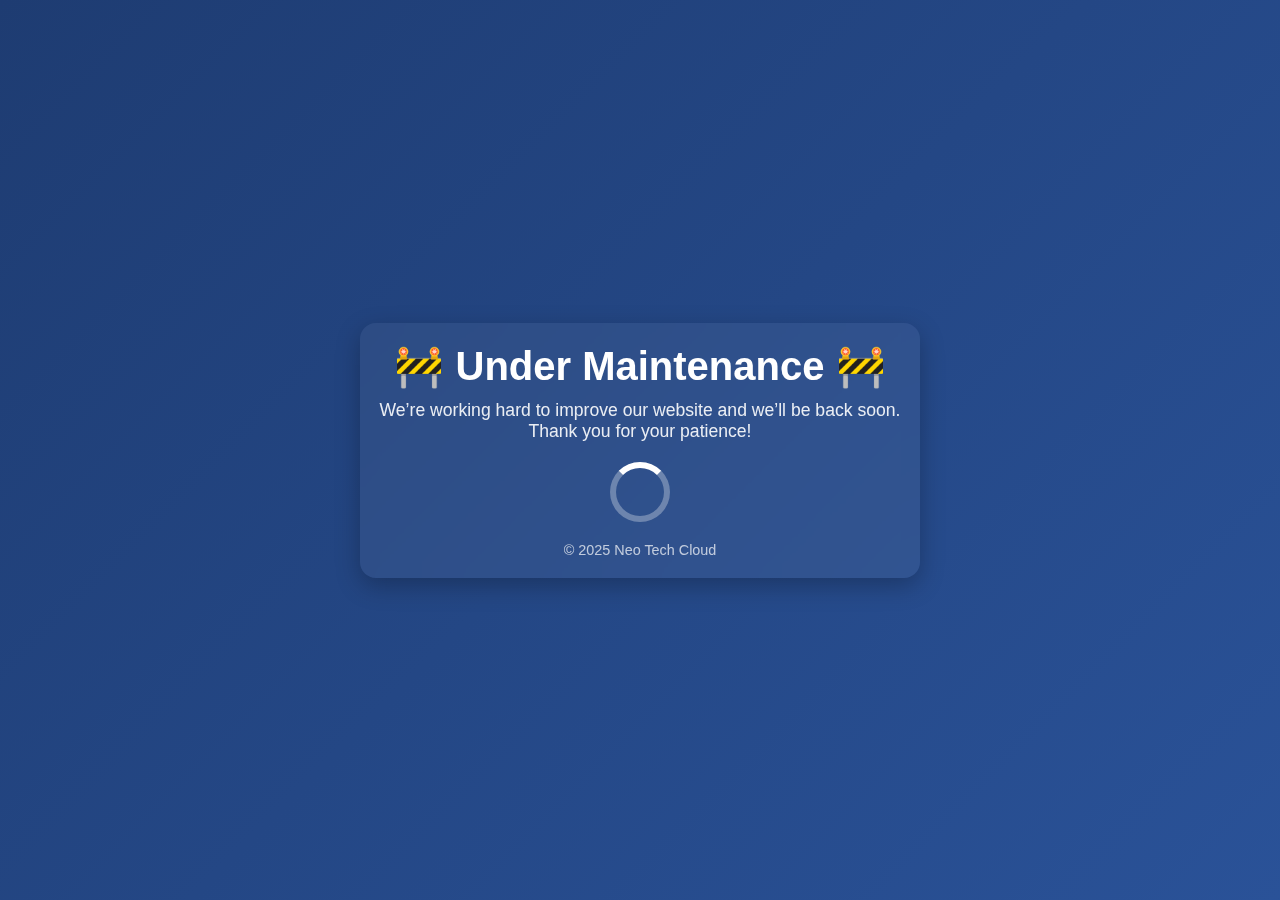
<file: index.html>
<!DOCTYPE html>
<html lang="en">
<head>
  <meta charset="UTF-8">
  <meta name="viewport" content="width=device-width, initial-scale=1.0">
  <title>Site Under Maintenance</title>
  <style>
    /* Reset */
    * {
      margin: 0;
      padding: 0;
      box-sizing: border-box;
    }

    body {
      height: 100vh;
      display: flex;
      justify-content: center;
      align-items: center;
      background: linear-gradient(135deg, #1e3c72, #2a5298);
      color: #fff;
      font-family: 'Segoe UI', Tahoma, Geneva, Verdana, sans-serif;
      text-align: center;
    }

    .container {
      max-width: 600px;
      padding: 20px;
      background: rgba(255, 255, 255, 0.05);
      border-radius: 16px;
      box-shadow: 0 8px 25px rgba(0, 0, 0, 0.25);
      backdrop-filter: blur(8px);
    }

    h1 {
      font-size: 2.5rem;
      margin-bottom: 10px;
      animation: fadeInDown 1.5s ease;
    }

    p {
      font-size: 1.1rem;
      margin-bottom: 20px;
      opacity: 0.9;
      animation: fadeInUp 1.5s ease;
    }

    .loader {
      width: 60px;
      height: 60px;
      border: 6px solid rgba(255, 255, 255, 0.3);
      border-top-color: #fff;
      border-radius: 50%;
      margin: 20px auto;
      animation: spin 1s linear infinite;
    }

    @keyframes spin {
      to {
        transform: rotate(360deg);
      }
    }

    @keyframes fadeInDown {
      from {
        opacity: 0;
        transform: translateY(-20px);
      }
      to {
        opacity: 1;
        transform: translateY(0);
      }
    }

    @keyframes fadeInUp {
      from {
        opacity: 0;
        transform: translateY(20px);
      }
      to {
        opacity: 1;
        transform: translateY(0);
      }
    }

    footer {
      margin-top: 15px;
      font-size: 0.9rem;
      opacity: 0.7;
    }
  </style>
</head>
<body>
  <div class="container">
    <h1>🚧 Under Maintenance 🚧</h1>
    <p>We’re working hard to improve our website and we’ll be back soon.<br>
       Thank you for your patience!</p>
    <div class="loader"></div>
    <footer>© 2025 Neo Tech Cloud</footer>
  </div>
</body>
</html>
</file>
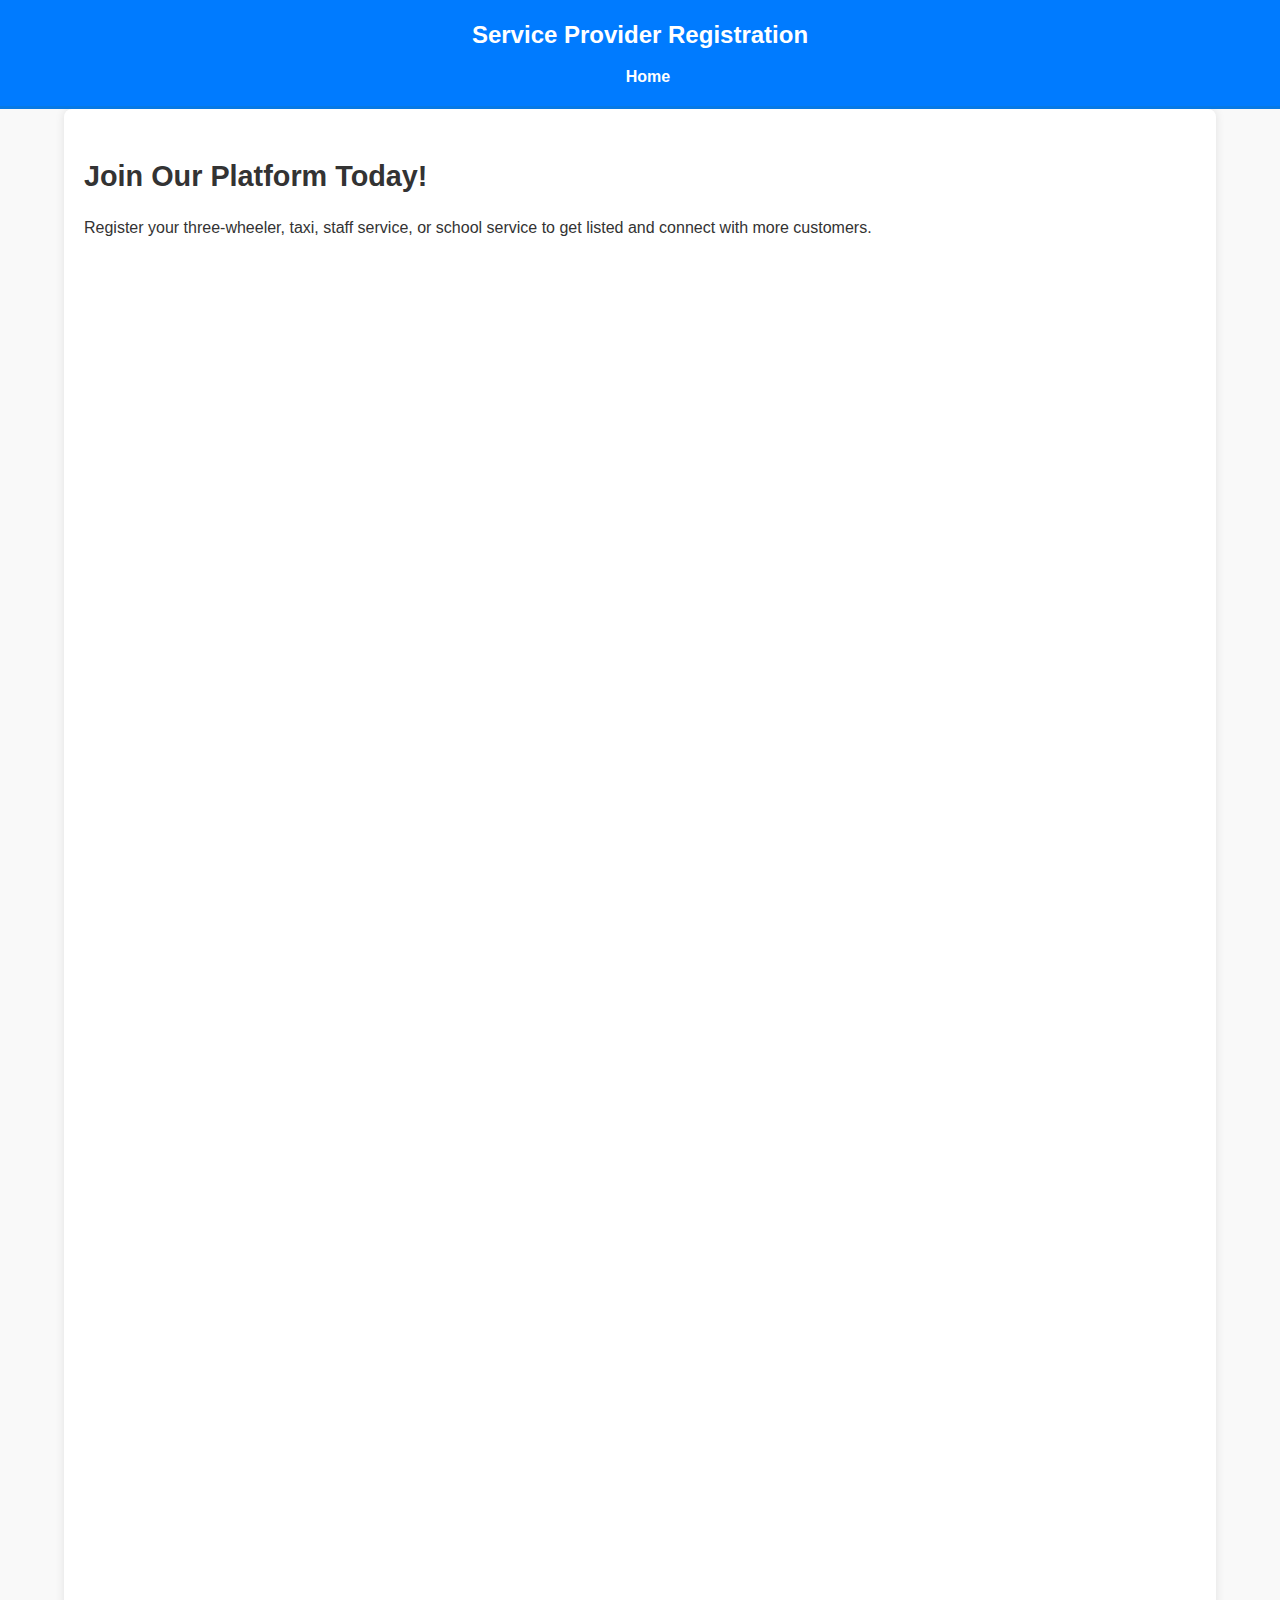
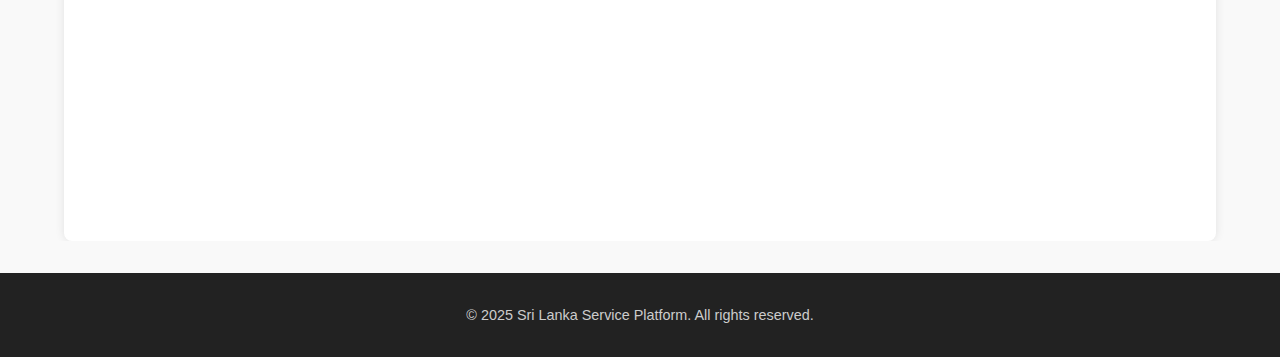
<file: googleform.html>
<!DOCTYPE html>
<html lang="en">
<head>
    <meta charset="UTF-8">
    <meta name="viewport" content="width=device-width, initial-scale=1.0">
    <title>Three-Wheeler & Taxi Service Registration - Sri Lanka</title>
    <link rel="stylesheet" href="style.css">
</head>
<body>
    <header>
        <div class="container">
            <h1>Service Provider Registration</h1>
            <nav>
                <a href="index.html">Home</a>
            </nav>
        </div>
    </header>

    <main class="container">
        <section class="registration-form">
            <h2>Join Our Platform Today!</h2>
            <p>Register your three-wheeler, taxi, staff service, or school service to get listed and connect with more customers.</p>
            
            <div class="google-form-container">
                <iframe src="https://forms.gle/b7zmpkwVHriRUn5J8" width="640" height="900" frameborder="0" marginheight="0" marginwidth="0">Loading…</iframe>
            </div>
        </section>
    </main>

    <footer>
        <div class="container">
            <p>&copy; 2025 Sri Lanka Service Platform. All rights reserved.</p>
        </div>
    </footer>
</body>
</html>
</file>
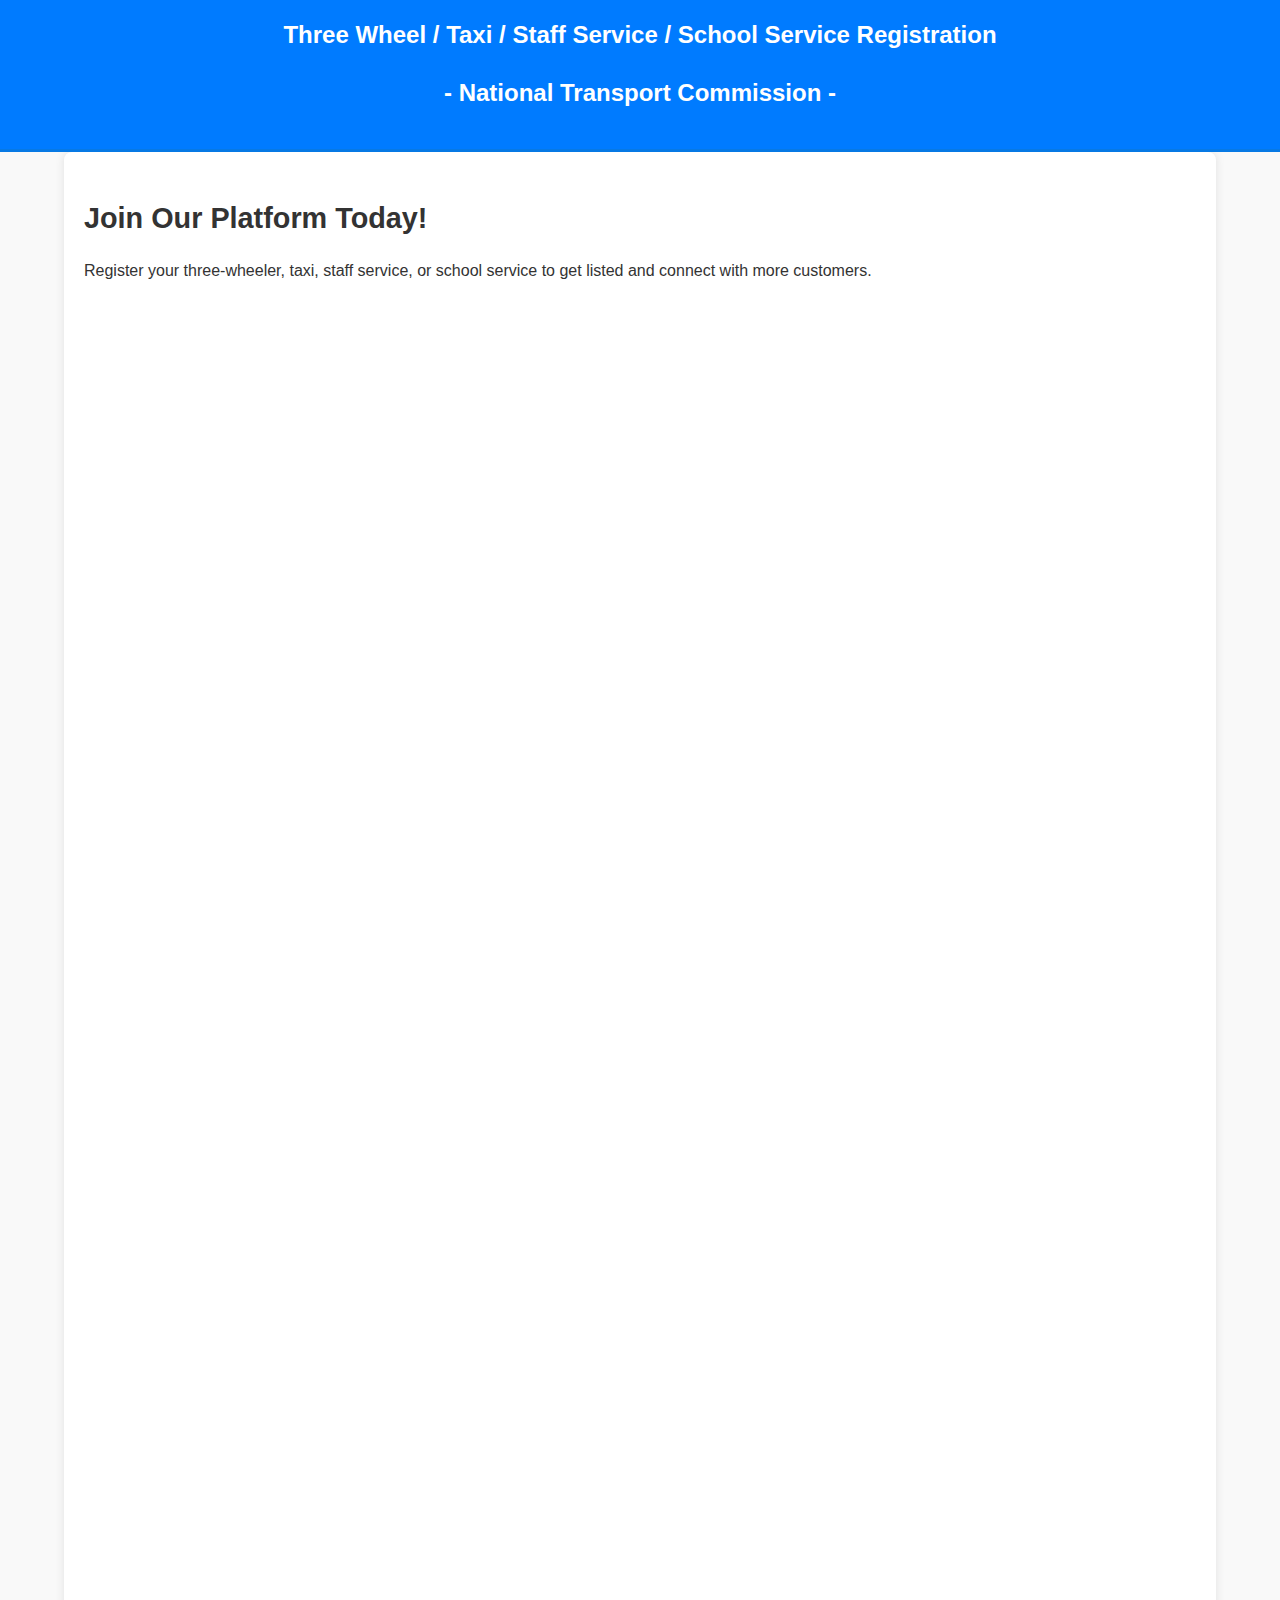
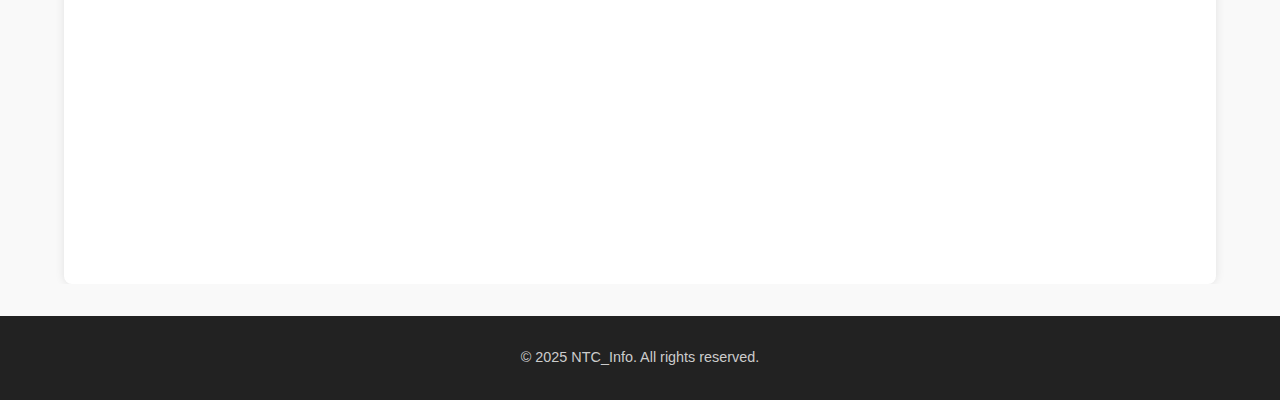
<file: vehicle_reg_form.html>
<!DOCTYPE html>
<html lang="en">
<head>
    <meta charset="UTF-8">
    <meta name="viewport" content="width=device-width, initial-scale=1.0">
    <meta name="google-adsense-account" content="ca-pub-8083472994050437">
	<meta name="google-site-verification" content="xbVBCXknFqA47BJ-_ujITaCIka9jxv5DG8X-Ju3mZ1Y" />
    <title>Three-Wheeler & Taxi Service Registration - Sri Lanka</title>
    <link rel="stylesheet" href="style.css">
</head>
<body>
    <header>
        <div class="container">
            <h1>Three Wheel / Taxi / Staff Service / School Service Registration</h1>
	    <h2> <center>- National Transport Commission - </center><h2>
            <nav>
                
            </nav>
        </div>
    </header>

    <main class="container">
        <section class="registration-form">
            <h2>Join Our Platform Today!</h2>
            <p>Register your three-wheeler, taxi, staff service, or school service to get listed and connect with more customers.</p>
            
            <div class="google-form-container">
                <iframe src="https://forms.gle/6GhtPZ63ZX2cyU8Q9" width="740" height="900" frameborder="0" marginheight="0" marginwidth="0">Loading…</iframe>
            </div>
        </section>
    </main>

    <footer>
        <div class="container">
            <p>&copy; 2025 NTC_Info. All rights reserved.</p>
        </div>
    </footer>
</body>

</html>
</file>
<file: style.css>
body {
    font-family: Arial, sans-serif;
    line-height: 1.6;
    margin: 0;
    padding: 0;
    background-color: #f4f4f4;
    color: #333;
}

.container {
    max-width: 960px;
    margin: auto;
    overflow: hidden;
    padding: 0 20px;
}

header {
    background: #333;
    color: #fff;
    padding-top: 20px;
    min-height: 70px;
    border-bottom: #0779e4 3px solid;
}

header h1 {
    text-align: center;
    margin: 0;
}

header nav {
    text-align: center;
    margin-top: 10px;
}

header nav a {
    color: #fff;
    text-decoration: none;
    font-size: 16px;
    padding: 0 15px;
}

main {
    padding: 20px 0;
}

.registration-form {
    background: #fff;
    padding: 20px;
    border-radius: 8px;
    box-shadow: 0 0 10px rgba(0, 0, 0, 0.1);
}

.registration-form h2 {
    color: #333;
}

.google-form-container {
    margin-top: 20px;
}

.google-form-container iframe {
    width: 100%;
}

footer {
    text-align: center;
    padding: 20px 0;
    background: #333;
    color: #fff;
    margin-top: 20px;
}

    body {
      margin: 0;
      font-family: Arial, sans-serif;
      line-height: 1.6;
      background: #f9f9f9;
      color: #333;
    }

    .container {
      width: 90%;
      max-width: 1200px;
      margin: auto;
    }

    header {
      background: #007bff;
      color: #fff;
      padding: 1rem 0;
    }

    header h1 {
      margin: 0;
      font-size: 1.5rem;
    }

    nav a {
      color: #fff;
      margin-left: 1rem;
      text-decoration: none;
      font-weight: bold;
    }

    main {
      padding: 2rem 0;
    }

    .registration-form h2 {
      font-size: 1.8rem;
      margin-bottom: 0.5rem;
    }

    .registration-form p {
      margin-bottom: 1.5rem;
      font-size: 1rem;
    }

    /* ✅ Responsive iframe container */
    .google-form-container {
      position: relative;
      width: 100%;
      padding-bottom: 140%; /* Aspect ratio hack */
      height: 0;
      overflow: hidden;
    }

    .google-form-container iframe {
      position: absolute;
      top: 0;
      left: 0;
      width: 100%;
      height: 100%;
      border: none;
    }

    footer {
      background: #222;
      color: #ccc;
      text-align: center;
      padding: 1rem 0;
      margin-top: 2rem;
      font-size: 0.9rem;
    }

    /* ✅ Mobile adjustments */
    @media (max-width: 768px) {
      header h1 {
        font-size: 1.2rem;
        text-align: center;
      }

      nav {
        text-align: center;
        margin-top: 0.5rem;
      }

      nav a {
        display: inline-block;
        margin: 0 0.5rem;
        font-size: 0.9rem;
      }

      .registration-form h2 {
        font-size: 1.4rem;
        text-align: center;
      }

      .registration-form p {
        text-align: center;
        font-size: 0.95rem;
      }
    }
</file>
